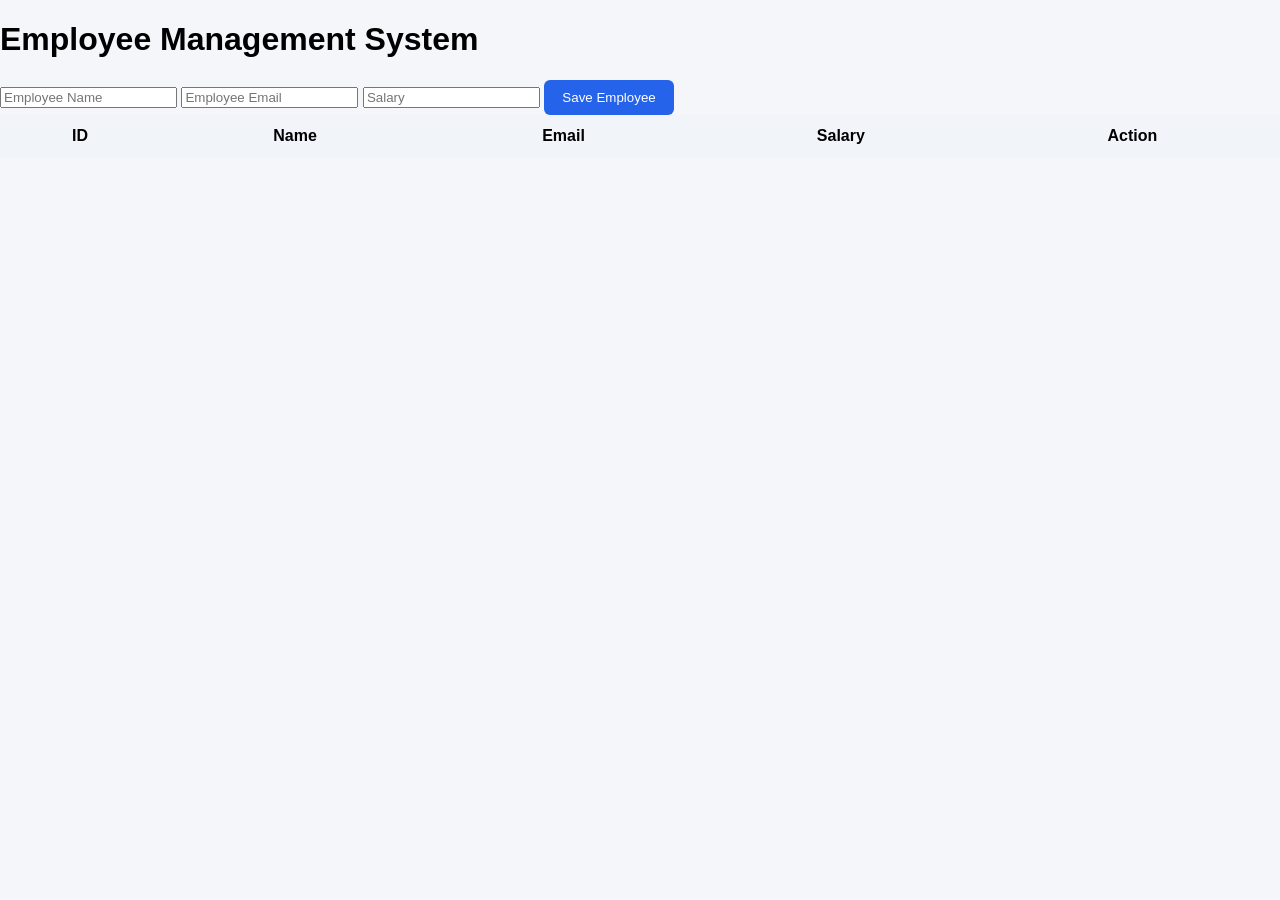
<file: day-4/EmployeeManagementSystem/target/classes/static/index.html>
<!DOCTYPE html>
<html>
<head>
    <title>Employee Management System</title>
    <link rel="stylesheet" href="style.css">
</head>
<body>

<div class="container">
    <h1>Employee Management System</h1>

    <div class="form-box">
        <input type="hidden" id="empId">

        <input type="text" id="name" placeholder="Employee Name">
        <input type="email" id="email" placeholder="Employee Email">
        <input type="number" id="salary" placeholder="Salary">

        <button onclick="addEmployee()">Save Employee</button>
    </div>

    <table>
        <thead>
            <tr>
                <th>ID</th>
                <th>Name</th>
                <th>Email</th>
                <th>Salary</th>
                <th>Action</th>
            </tr>
        </thead>
        <tbody id="employeeTable"></tbody>
    </table>
</div>

<script src="script.js"></script>
</body>
</html>
</file>
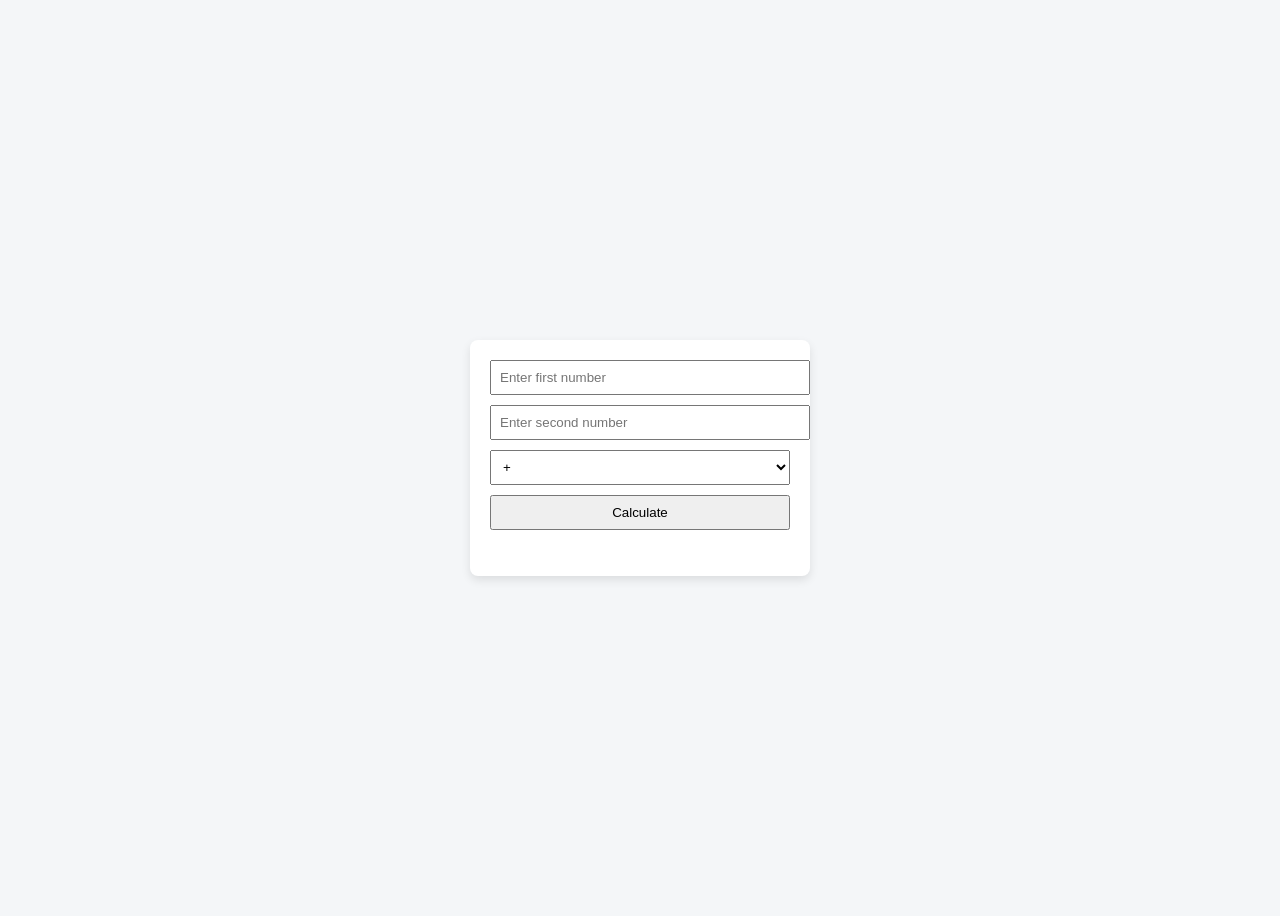
<file: day-2/calculator.html>
<!doctype html>
<html lang="en">
  <head>
    <meta charset="UTF-8" />
    <title>Simple Calculator</title>

    <style>
      body {
        font-family: Arial, sans-serif;
        background: #f4f6f8;
        display: flex;
        justify-content: center;
        align-items: center;
        height: 100vh;
      }

      .calculator {
        background: #fff;
        padding: 20px;
        border-radius: 8px;
        width: 300px;
        box-shadow: 0 4px 10px rgba(0, 0, 0, 0.1);
      }

      input,
      select,
      button {
        width: 100%;
        margin-bottom: 10px;
        padding: 8px;
      }

      p {
        font-weight: bold;
        text-align: center;
      }
    </style>
  </head>
  <body>
    <div class="calculator">
      <input type="number" id="num1" placeholder="Enter first number" />
      <input type="number" id="num2" placeholder="Enter second number" />

      <select id="operation">
        <option value="+">+</option>
        <option value="-">-</option>
        <option value="*">×</option>
        <option value="/">÷</option>
      </select>

      <button id="calcBtn">Calculate</button>

      <p id="result"></p>
    </div>

    <script>
      document.querySelector("#calcBtn").addEventListener("click", function () {
        const n1 = Number(document.querySelector("#num1").value);
        const n2 = Number(document.querySelector("#num2").value);
        const op = document.querySelector("#operation").value;

        let res;

        switch (op) {
          case "+":
            res = n1 + n2;
            break;
          case "-":
            res = n1 - n2;
            break;
          case "*":
            res = n1 * n2;
            break;
          case "/":
            if (n2 === 0) {
              alert("Division by zero is not allowed");
              return;
            }
            res = n1 / n2;
            break;
        }

        document.querySelector("#result").textContent =
          `${n1} ${op} ${n2} = ${res}`;
      });
    </script>
  </body>
</html>
</file>
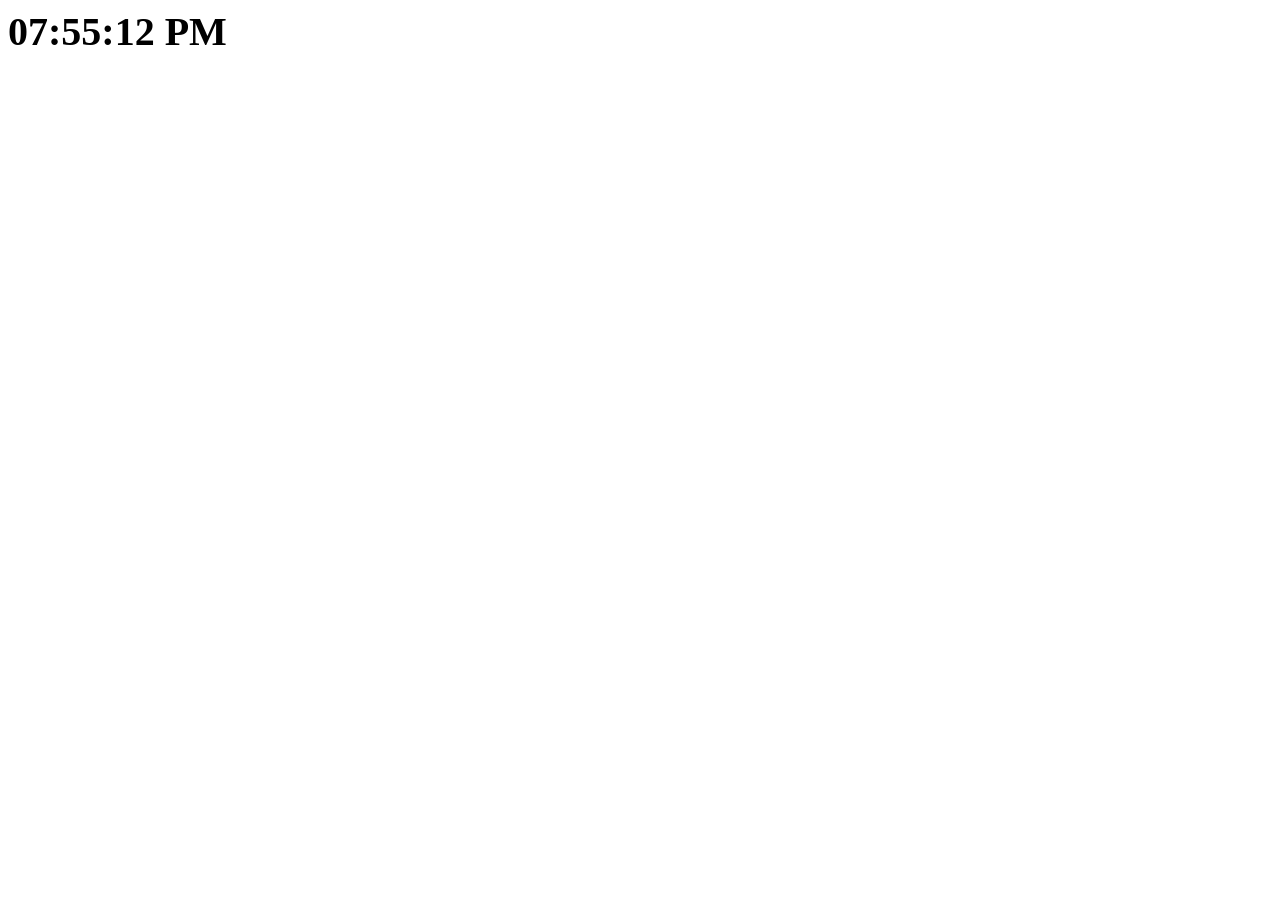
<file: day-2/clock.html>
<!doctype html>
<html>
  <head>
    <title>Live Digital Clock</title>
  </head>
  <body>
    <div id="clock" style="font-size: 40px; font-weight: bold"></div>

    <script>
      function updateClock() {
        const now = new Date();

        let hours = now.getHours();
        const minutes = now.getMinutes();
        const seconds = now.getSeconds();

        const ampm = hours >= 12 ? "PM" : "AM";
        hours = hours % 12;
        hours = hours === 0 ? 12 : hours;

        const hh = String(hours).padStart(2, "0");
        const mm = String(minutes).padStart(2, "0");
        const ss = String(seconds).padStart(2, "0");

        document.getElementById("clock").innerHTML =
          `${hh}:${mm}:${ss} ${ampm}`;
      }

      updateClock();
      setInterval(updateClock, 1000);
    </script>
  </body>
</html>
</file>
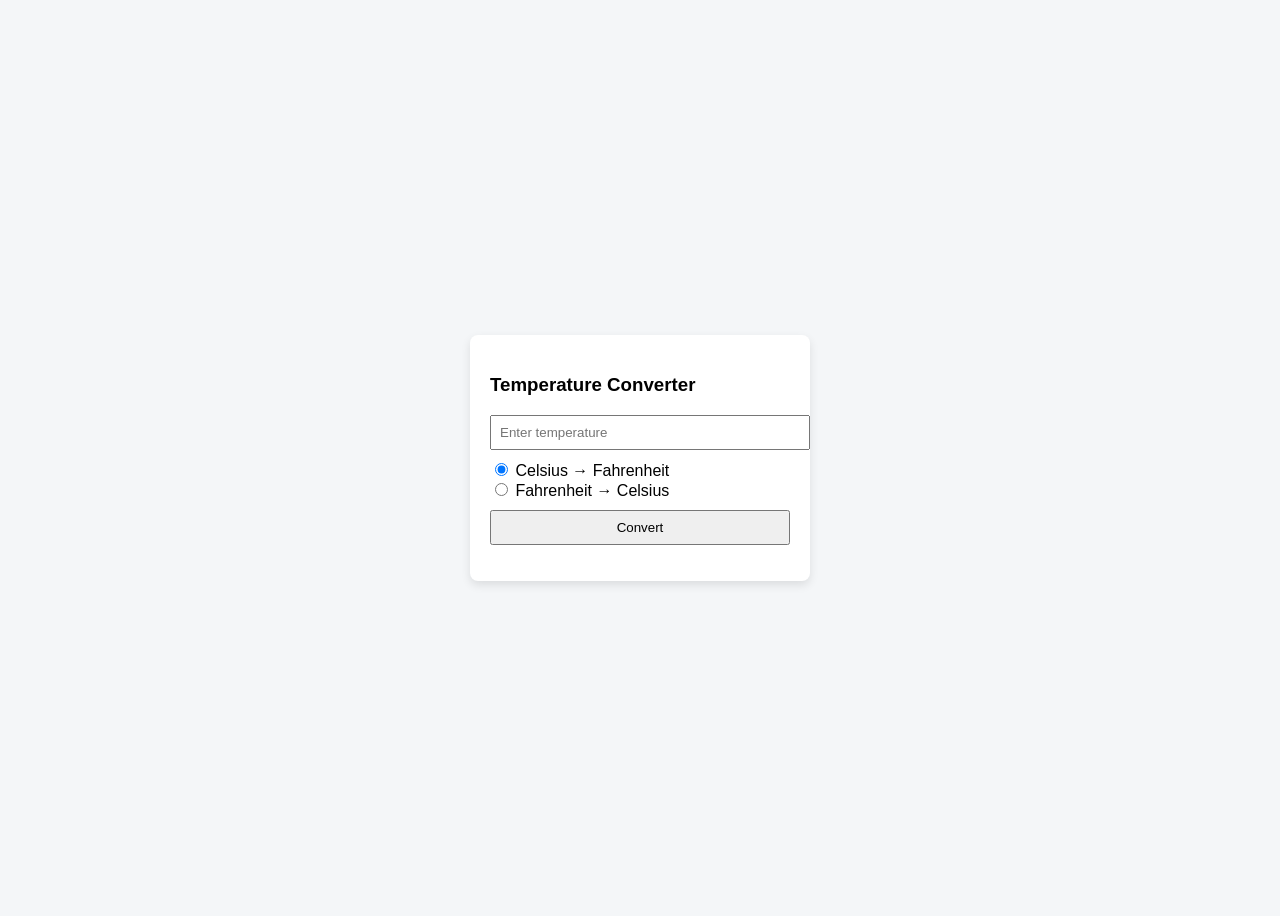
<file: day-2/temperature.html>
<!doctype html>
<html lang="en">
  <head>
    <meta charset="UTF-8" />
    <title>Temperature Converter</title>

    <style>
      body {
        font-family: Arial, sans-serif;
        background: #f4f6f8;
        display: flex;
        justify-content: center;
        align-items: center;
        height: 100vh;
      }

      .converter {
        background: #fff;
        padding: 20px;
        width: 300px;
        border-radius: 8px;
        box-shadow: 0 4px 10px rgba(0, 0, 0, 0.1);
      }

      input[type="number"] {
        width: 100%;
        padding: 8px;
        margin-bottom: 10px;
      }

      button {
        width: 100%;
        padding: 8px;
        margin-top: 10px;
        cursor: pointer;
      }

      p {
        font-weight: bold;
        text-align: center;
        margin-top: 10px;
      }
    </style>
  </head>
  <body>
    <div class="converter">
      <h3>Temperature Converter</h3>

      <input type="number" id="tempInput" placeholder="Enter temperature" />

      <label>
        <input type="radio" name="conversion" id="cToF" checked />
        Celsius → Fahrenheit </label
      ><br />

      <label>
        <input type="radio" name="conversion" id="fToC" />
        Fahrenheit → Celsius
      </label>

      <button id="convertBtn">Convert</button>

      <p id="result"></p>
    </div>

    <script>
      document
        .getElementById("convertBtn")
        .addEventListener("click", function () {
          const tempValue = document.getElementById("tempInput").value;
          const cToF = document.getElementById("cToF").checked;
          const fToC = document.getElementById("fToC").checked;

          // Validate input
          if (tempValue === "" || isNaN(tempValue)) {
            alert("Please enter a valid number");
            return;
          }

          const temp = Number(tempValue);
          let resultText = "";

          if (cToF) {
            const fahrenheit = (temp * 9) / 5 + 32;
            resultText = `${temp} °C = ${fahrenheit.toFixed(2)} °F`;
          } else if (fToC) {
            const celsius = ((temp - 32) * 5) / 9;
            resultText = `${temp} °F = ${celsius.toFixed(2)} °C`;
          }

          document.getElementById("result").textContent = resultText;
        });
    </script>
  </body>
</html>
</file>
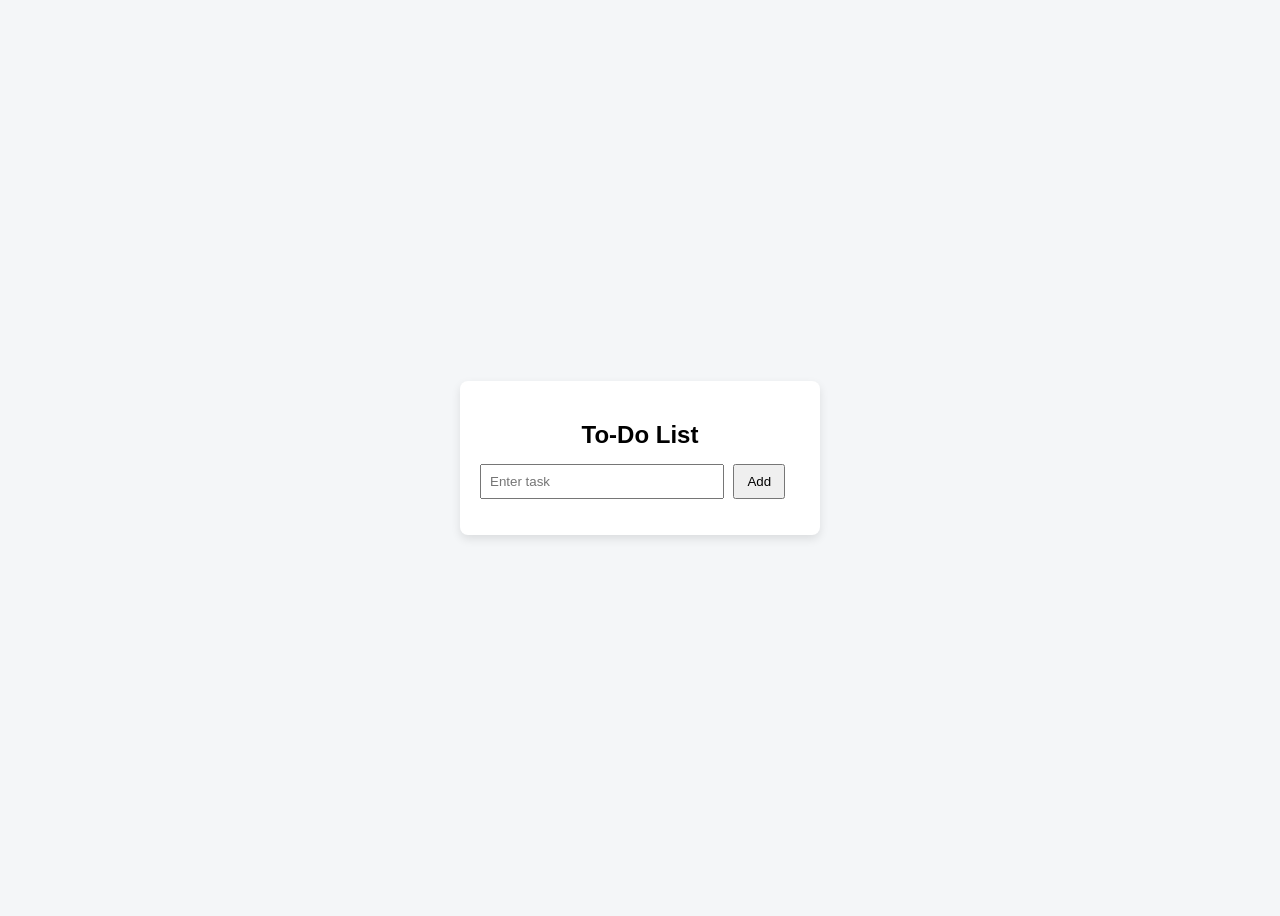
<file: day-2/todo.html>
<!doctype html>
<html lang="en">
  <head>
    <meta charset="UTF-8" />
    <title>To-Do List</title>

    <style>
      body {
        font-family: Arial, sans-serif;
        background: #f4f6f8;
        display: flex;
        justify-content: center;
        align-items: center;
        height: 100vh;
      }

      .todo-container {
        background: #fff;
        padding: 20px;
        width: 320px;
        border-radius: 8px;
        box-shadow: 0 4px 10px rgba(0, 0, 0, 0.1);
      }

      h2 {
        text-align: center;
        margin-bottom: 15px;
      }

      input {
        width: 70%;
        padding: 8px;
      }

      button.add-btn {
        padding: 8px 12px;
        margin-left: 5px;
        cursor: pointer;
      }

      ul {
        list-style: none;
        padding: 0;
        margin-top: 15px;
      }

      li {
        display: flex;
        justify-content: space-between;
        align-items: center;
        padding: 6px;
        border-bottom: 1px solid #ddd;
      }

      button.delete-btn {
        background: red;
        color: white;
        border: none;
        padding: 4px 8px;
        cursor: pointer;
        border-radius: 4px;
      }
    </style>
  </head>
  <body>
    <div class="todo-container">
      <h2>To-Do List</h2>

      <input type="text" id="taskInput" placeholder="Enter task" />
      <button class="add-btn" onclick="addTask()">Add</button>

      <ul id="taskList"></ul>
    </div>

    <script>
      function addTask() {
        const input = document.getElementById("taskInput");
        const taskText = input.value.trim();

        if (taskText === "") return;

        const li = document.createElement("li");
        const span = document.createElement("span");
        const deleteBtn = document.createElement("button");

        span.textContent = taskText;
        deleteBtn.textContent = "Delete";
        deleteBtn.className = "delete-btn";

        deleteBtn.onclick = function () {
          li.remove();
        };

        li.appendChild(span);
        li.appendChild(deleteBtn);
        document.getElementById("taskList").appendChild(li);

        input.value = "";
      }
    </script>
  </body>
</html>
</file>
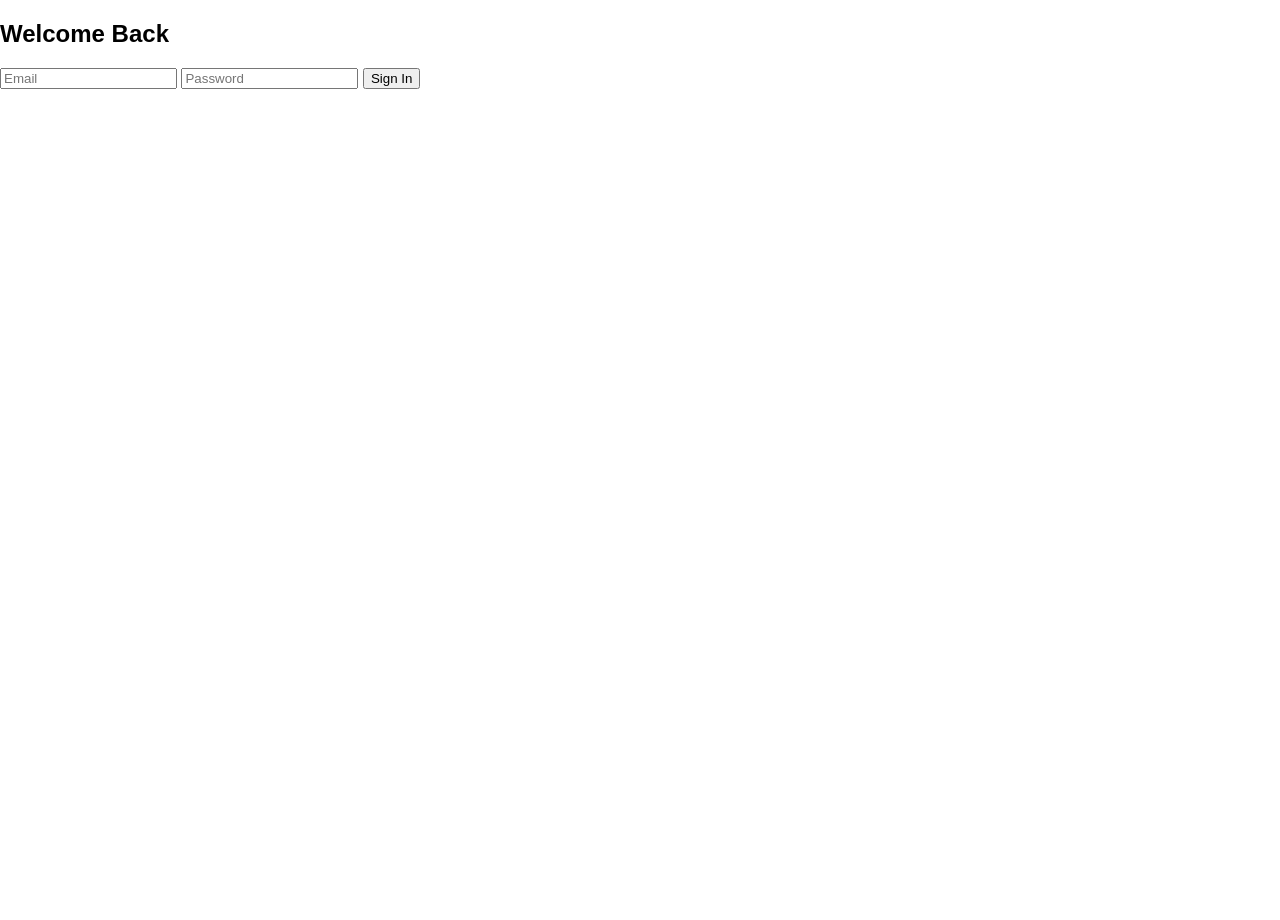
<file: day-4/EmployeeManagementSystem/target/classes/static/add-employee.html>
<!DOCTYPE html>
<html>
<head>
    <title>Add Employee</title>
    <link rel="stylesheet" href="style.css">
    <script>
if (localStorage.getItem("loggedIn") !== "true") {
    window.location.href = "login.html";
}
</script>
    
</head>
<body>

<div class="layout">
    <aside class="sidebar">
        <h1 class="logo">HRMS</h1>
        <ul>
            <li><a href="dashboard.html">Dashboard</a></li>
            <li><a href="employees.html">Employees</a></li>
            <li class="active"><a href="add-employee.html">Add Employee</a></li>
        </ul>
    </aside>

    <main class="main">
        <div class="topbar"><h2>Add Employee</h2></div>

        <div class="card">
            <input type="hidden" id="empId">
            <div class="form-row">
                <input id="name" placeholder="Name">
                <input id="email" placeholder="Email">
                <input id="salary" placeholder="Salary">
                <button onclick="addEmployee()">Save</button>
            </div>
        </div>
    </main>
</div>

<script src="script.js"></script>
</body>
</html>
</file>
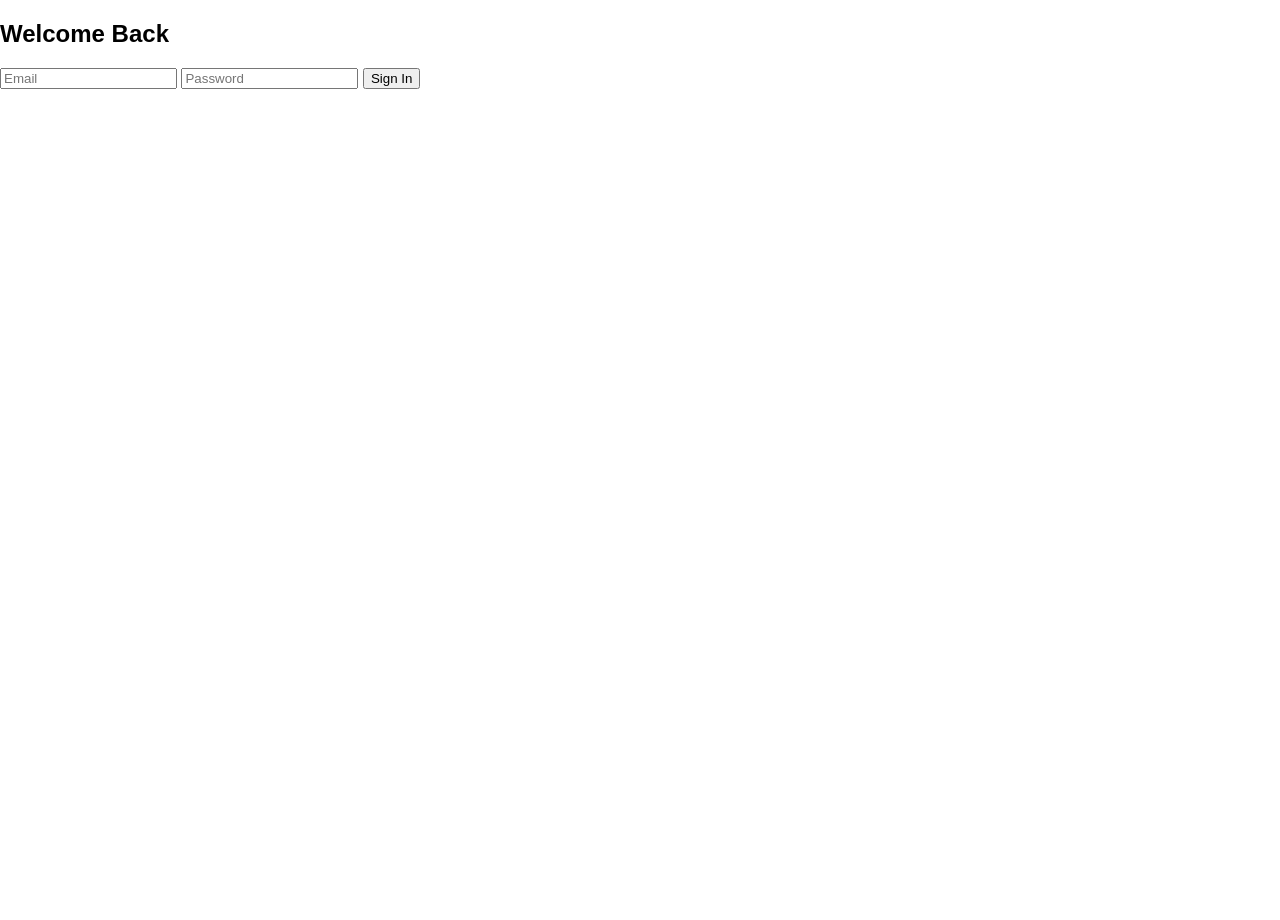
<file: day-4/EmployeeManagementSystem/target/classes/static/dashboard.html>
<!DOCTYPE html>
<html lang="en">
<head>
    <meta charset="UTF-8">
    <title>Dashboard</title>
    <link rel="stylesheet" href="style.css">
	<script>
	if (localStorage.getItem("loggedIn") !== "true") {
	    window.location.href = "login.html";
	}
	</script>


</head>
<body>

<div class="layout">
    <aside class="sidebar">
        <h1 class="logo">HRMS</h1>
        <ul>
            <li class="active"><a href="dashboard.html">Dashboard</a></li>
            <li><a href="employees.html">Employees</a></li>
            <li><a href="add-employee.html">Add Employee</a></li>
        </ul>
    </aside>

    <main class="main">
        <div class="topbar">
            <h2>Dashboard</h2>
        </div>

        <div class="cards">
            <div class="card-box">
                <h3>Total Employees</h3>
                <p id="totalEmployees">0</p>
            </div>

            <div class="card-box">
                <h3>Active</h3>
                <p id="activeEmployees">0</p>
            </div>

            <div class="card-box">
                <h3>Monthly Payroll</h3>
				<p id="monthlyPayroll">&#8377; 0</p>
            </div>
        </div>
    </main>
</div>

<script src="script.js"></script>
</body>
</html>
</file>
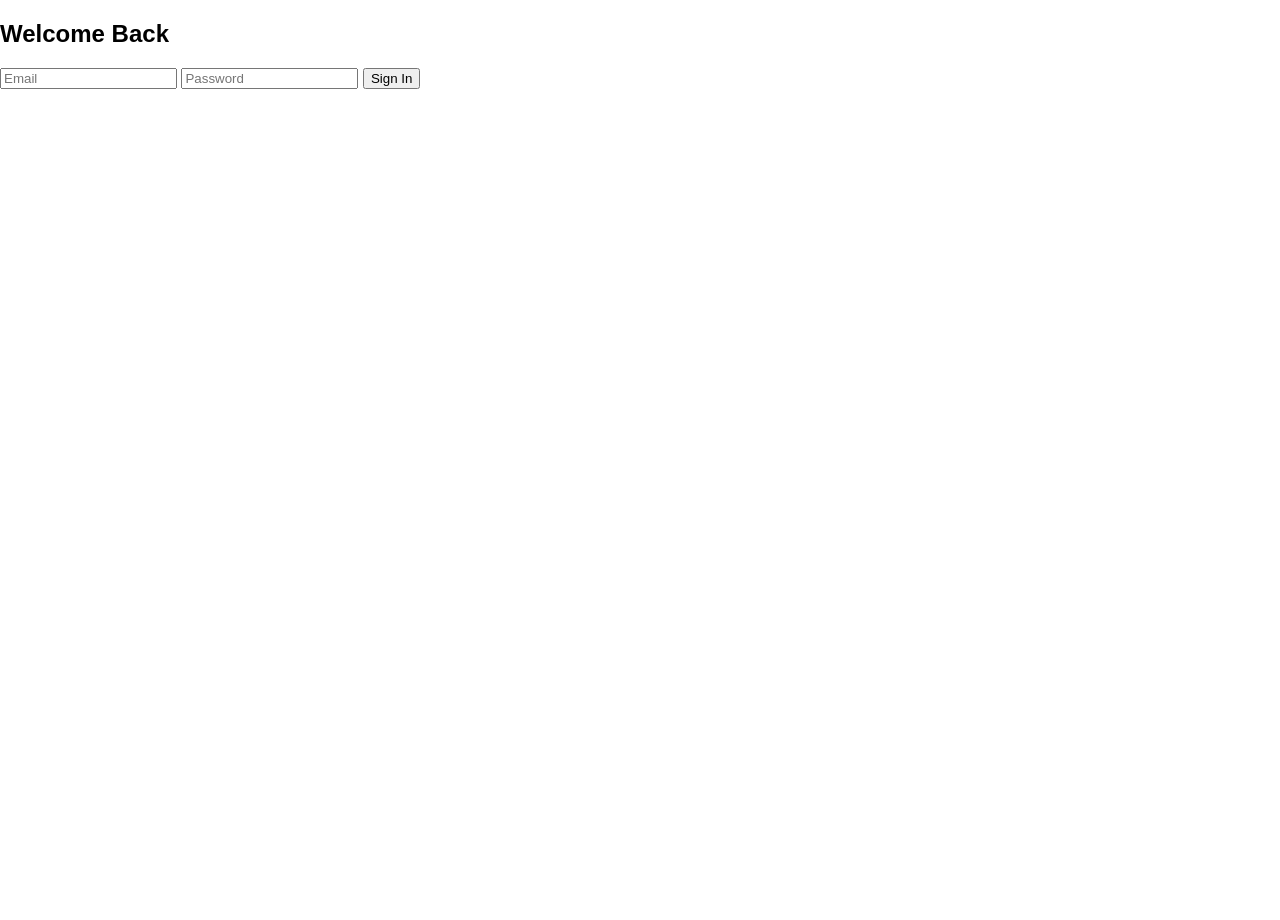
<file: day-4/EmployeeManagementSystem/target/classes/static/employees.html>
<!DOCTYPE html>
<html>
<head>
    <title>Employees</title>
    <link rel="stylesheet" href="style.css">
	<script>
	if (localStorage.getItem("loggedIn") !== "true") {
	    window.location.href = "login.html";
	}
	</script>

</head>
<body>

<div class="layout">
    <aside class="sidebar">
        <h1 class="logo">HRMS</h1>
        <ul>
            <li><a href="dashboard.html">Dashboard</a></li>
            <li class="active"><a href="employees.html">Employees</a></li>
            <li><a href="add-employee.html">Add Employee</a></li>
        </ul>
    </aside>

    <main class="main">
        <div class="topbar"><h2>Employees</h2></div>

        <div class="card">
            <table>
                <thead>
                    <tr>
                        <th>ID</th>
                        <th>Name</th>
                        <th>Email</th>
                        <th>Salary</th>
                        <th>Actions</th>
                    </tr>
                </thead>
                <tbody id="employeeTable"></tbody>
            </table>
        </div>
    </main>
</div>

<script src="script.js"></script>
</body>
</html>
</file>
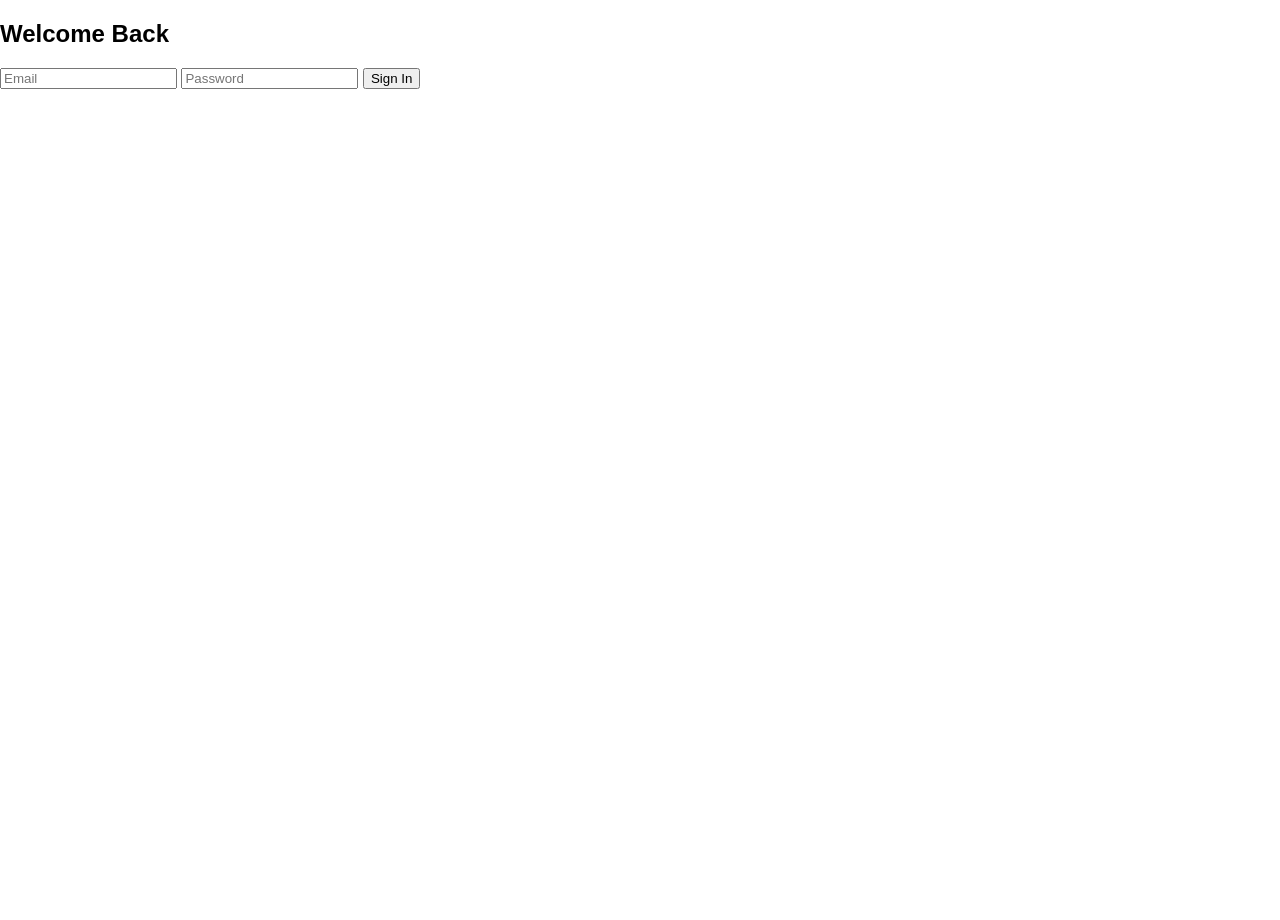
<file: day-4/EmployeeManagementSystem/target/classes/static/login.html>
<!DOCTYPE html>
<html>
<head>
    <title>Login</title>
    <link rel="stylesheet" href="login.css">
</head>
<body>

<div class="login-card">
    <h2>Welcome Back</h2>
    <input type="email" id="email" placeholder="Email">
    <input type="password" id="password" placeholder="Password">
    <button onclick="login()">Sign In</button>
</div>

<script>
function login() {
    fetch("/api/auth/login", {
        method: "POST",
        headers: { "Content-Type": "application/json" },
        body: JSON.stringify({
            email: document.getElementById("email").value,
            password: document.getElementById("password").value
        })
    })
    .then(res => res.json())
    .then(data => {
        if (data && data.id) {
            localStorage.setItem("loggedIn", "true");
            window.location.href = "dashboard.html";
        } else {
            alert("Invalid credentials");
        }
    });
}
</script>

</body>
</html>
</file>
<file: day-4/EmployeeManagementSystem/target/classes/static/style.css>
* {
    box-sizing: border-box;
    font-family: "Segoe UI", sans-serif;
}

body {
    margin: 0;
    background: #f4f6f9;
}

.layout {
    display: flex;
    min-height: 100vh;
}

.sidebar {
    width: 230px;
    background: #111827;
    color: white;
    padding: 20px;
}

.logo {
    text-align: center;
    font-size: 22px;
    margin-bottom: 30px;
}

.sidebar ul {
    list-style: none;
    padding: 0;
}

.sidebar li {
    padding: 12px;
    border-radius: 6px;
    margin-bottom: 5px;
}

.sidebar a {
    text-decoration: none;
    color: white;
    display: block;
}

.sidebar li:hover,
.sidebar .active {
    background: #2563eb;
}

.main {
    flex: 1;
    padding: 20px;
}

.topbar {
    margin-bottom: 20px;
}

.cards {
    display: grid;
    grid-template-columns: repeat(auto-fit,minmax(200px,1fr));
    gap: 20px;
    margin-bottom: 30px;
}

.card-box {
    background: white;
    padding: 20px;
    border-radius: 10px;
    box-shadow: 0 2px 12px rgba(0,0,0,.1);
    text-align: center;
}

.card-box h3 {
    margin: 0;
    font-size: 18px;
    color: #374151;
}

.card-box p {
    font-size: 28px;
    margin: 10px 0 0;
    color: #2563eb;
}

.card {
    background: white;
    padding: 20px;
    border-radius: 10px;
    box-shadow: 0 2px 12px rgba(0,0,0,.1);
    margin-bottom: 20px;
}

.form-row {
    display: flex;
    gap: 15px;
}

.form-row input {
    flex: 1;
    padding: 10px;
    border-radius: 6px;
    border: 1px solid #ccc;
}

button {
    background: #2563eb;
    color: white;
    border: none;
    padding: 10px 18px;
    border-radius: 6px;
    cursor: pointer;
}

table {
    width: 100%;
    border-collapse: collapse;
}

th {
    background: #f1f5f9;
    padding: 12px;
}

td {
    padding: 12px;
    text-align: center;
    border-bottom: 1px solid #e5e7eb;
}

.action-btn {
    padding: 6px 10px;
    border-radius: 4px;
    border: none;
    cursor: pointer;
}

.edit {
    background: #22c55e;
    color: white;
}

.delete {
    background: #ef4444;
    color: white;
}
</file>
<file: day-4/EmployeeManagementSystem/target/classes/static/login.css>
* {
    box-sizing: border-box;
    font-family: "Segoe UI", Tahoma, Arial, sans-serif;
}

body {
    margin: 0;
    min-height: 100vh;
}

.login-container {
    min-height: 100vh;
    display: flex;
    align-items: center;
    justify-content: center;
    background: radial-gradient(circle at top, #1f3c4d, #0e1f28);
}

.login-box {
    width: 380px;
    background: #ffffff;
    border-radius: 16px;
    padding: 42px 38px;
    box-shadow: 0 20px 50px rgba(0, 0, 0, 0.35);
    text-align: center;
}

.login-box h2 {
    margin: 0 0 26px 0;
    font-size: 26px;
    font-weight: 600;
    color: #1f2937;
}

.login-box input {
    width: 100%;
    height: 46px;
    padding: 0 14px;
    margin-bottom: 16px;
    border-radius: 10px;
    border: 1px solid #d1d5db;
    font-size: 14px;
    color: #111827;
    outline: none;
    transition: 0.25s;
}

.login-box input::placeholder {
    color: #9ca3af;
}

.login-box input:focus {
    border-color: #2563eb;
    box-shadow: 0 0 0 3px rgba(37, 99, 235, 0.18);
}

.login-box button {
    width: 100%;
    height: 48px;
    border-radius: 10px;
    border: none;
    background: linear-gradient(135deg, #2563eb, #1e40af);
    color: #ffffff;
    font-size: 15px;
    font-weight: 600;
    cursor: pointer;
    transition: 0.25s;
}

.login-box button:hover {
    transform: translateY(-1px);
    box-shadow: 0 10px 25px rgba(37, 99, 235, 0.35);
}

.login-box button:active {
    transform: translateY(0);
}
</file>
